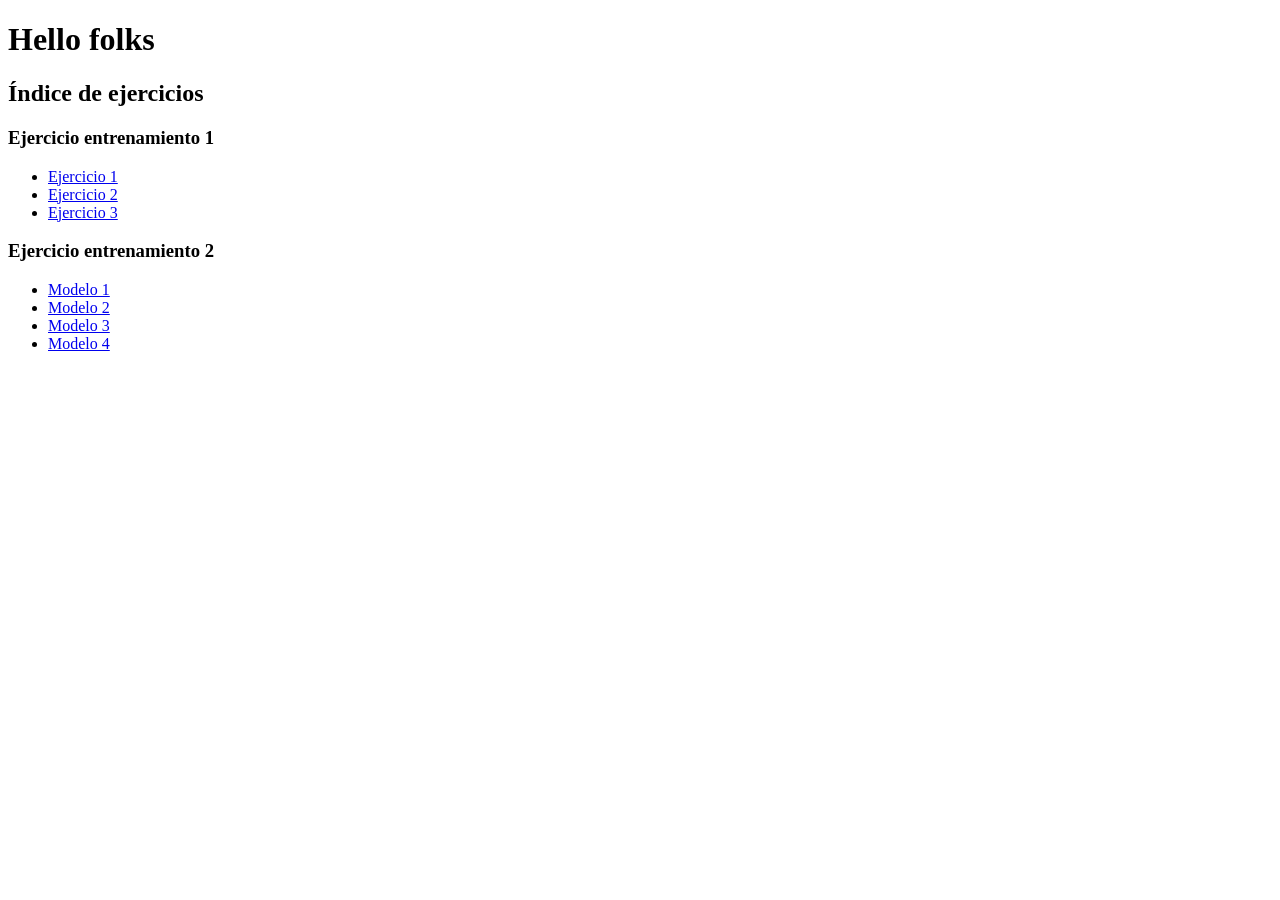
<file: index.html>
<!DOCTYPE html>
<html lang="en">

<head>
    <meta charset="UTF-8">

    <meta name="viewport"
          content="width=device-width, initial-scale=1.0">

    <title>Document</title>
</head>

<body>

    <header>
        <h1>Hello folks</h1>
    </header>

    <main>
        <h2>Índice de ejercicios</h2>

        <h3>Ejercicio entrenamiento 1</h3>

        <ul>
            <li>
                <a href="Ejercicio entrenamiento 1/Ejercicio 1/index.html">
                    Ejercicio 1
                </a>
            </li>

            <li>
                <a href="Ejercicio entrenamiento 1/Ejercicio 2/index.html">
                    Ejercicio 2
                </a>
            </li>

            <li>
                <a href="Ejercicio entrenamiento 1/Ejercicio 3/index.html">
                    Ejercicio 3
                </a>
            </li>
        </ul>

         <h3>Ejercicio entrenamiento 2</h3>

        <ul>
            <li>
                <a href="Ejercicio entrenamiento 2/Ejercicio 2/Modelo 1/index.html">
                    Modelo 1
                </a>
            </li>

            <li>
                <a href="Ejercicio entrenamiento 2/Ejercicio 2/Modelo 2/index.html">
                    Modelo 2
                </a>
            </li>

            <li>
                <a href="Ejercicio entrenamiento 2/Ejercicio 2/Modelo 3/index.html">
                    Modelo 3
                </a>
            </li>

            <li>
                <a href="Ejercicio entrenamiento 2/Ejercicio 2/Modelo 4/index.html">
                    Modelo 4
                </a>
            </li>
        </ul>

    </main>

</body>

</html>
</file>
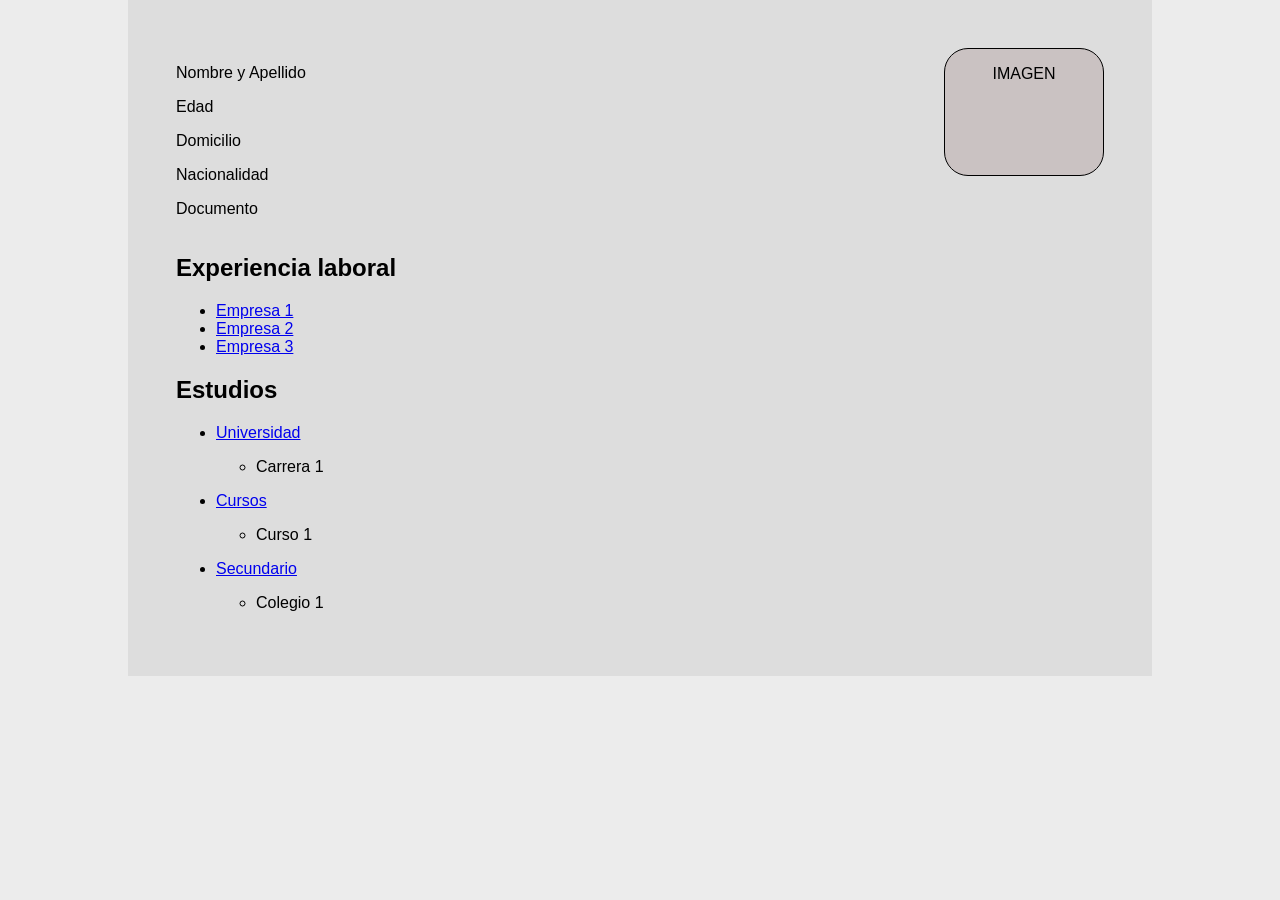
<file: Ejercicio entrenamiento 1/Ejercicio 1/index.html>
<!DOCTYPE html>
<html lang="es">
    <head>
        <meta charset="UTF-8"><!--Especifica la codificación de caracteres, asegurando que todos los símbolos y letras se muestren correctamente-->
        <meta name="viewport" content="width=device-width, initial-scale=1.0"><!--Define cómo debe escalarse la página en dispositivos móviles, siendo vital para la optimización móvil (diseño responsive). -->
        <title>Ejercicio 1</title>

        <link rel="stylesheet" href="estilos.css"><!--rel establece que tipo de archivo voy a vincular y href es la ruta a la ubicacion del archivo -->
    </head>
    <body>
        <main class="cv">
        <section class="encabezado"> <!--Representa una seccion tematica-->
            <div class="datos personales"><!--Sirve para agrupar en un contenedor/caja ya sea para organizar o dar estilo-->
                <p>Nombre y Apellido</p>
                <p>Edad</p>
                <p>Domicilio</p>
                <p>Nacionalidad</p>
                <p>Documento</p>
            </div>

            <div class="imagen">
                <p>IMAGEN</p>
            </div>
        </section>

        
            <section>
                <h2>Experiencia laboral</h2>
                <ul><!--Lista desordenada. Se muestra con viñetas-->
                    <li><a href="empresa1.html">Empresa 1</a></li><!--li es el elemento de la lista-->
                    <li><a href="empresa2.html">Empresa 2</a></li>
                    <li><a href="empresa3.html">Empresa 3</a></li>
                </ul>
                
            </section>

            <section>
                <h2>Estudios</h2>
                <ul>
                    <li><a href="universidad.html">Universidad</a></li>
                        <ul> <!--Debo crear una sublista-->
                            <li><p>Carrera 1</p></li>
                        </ul>
                    
                    <li><a href="cursos.html">Cursos</a></li>
                        <ul>
                            <li><p>Curso 1</p></li>
                        </ul>
                    </li>

                    <li><a href="secundario.html">Secundario</a></li>
                        <ul>
                            <li><p>Colegio 1</p></li>
                        </ul>
                </ul>
            </section>
        </main>
    </body>
</html>
</file>
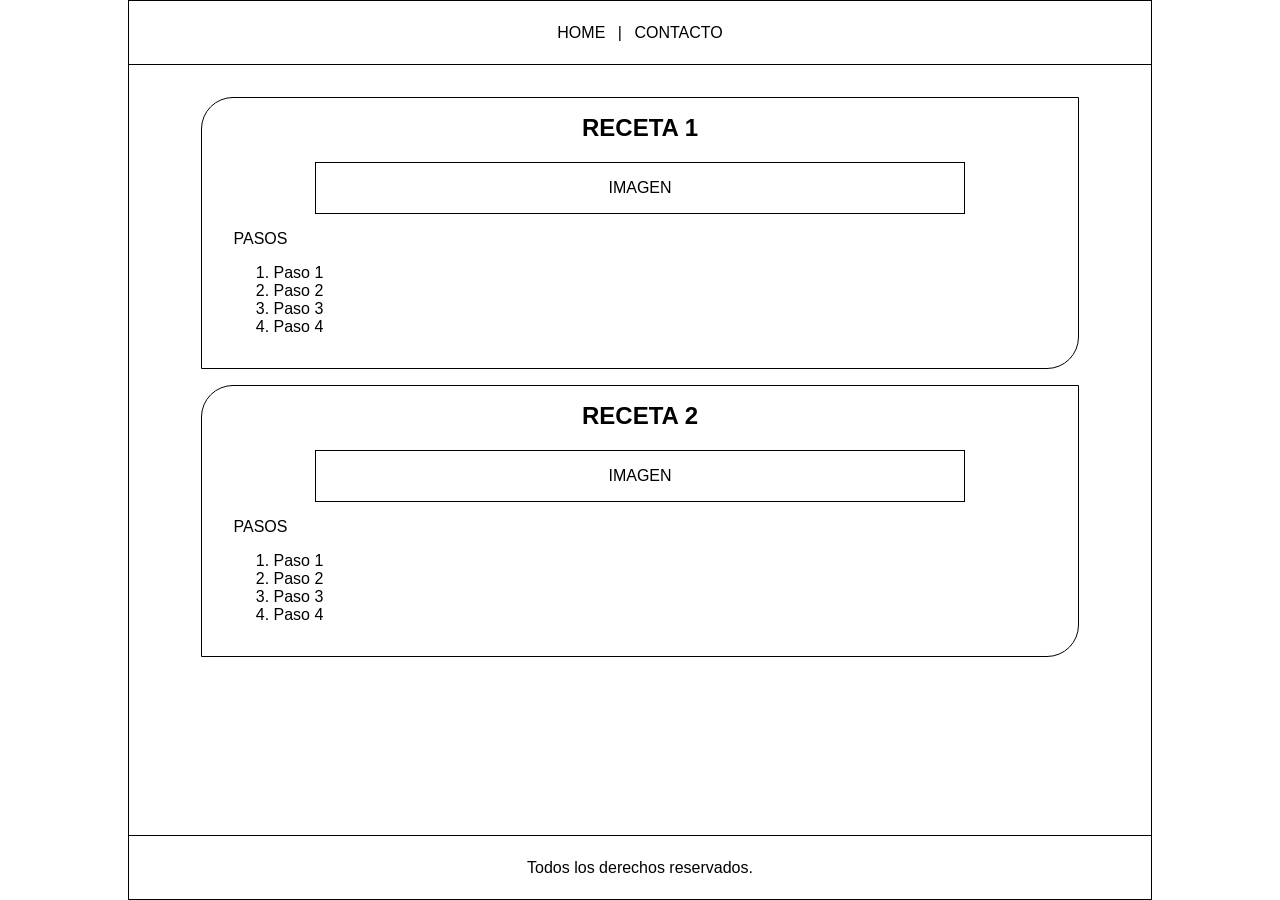
<file: Ejercicio entrenamiento 1/Ejercicio 2/index.html>
<!DOCTYPE html>
<html lang="es">
<head>
    <meta charset="UTF-8">
    <meta name="viewport" content="width=device-width, initial-scale=1.0">
    <title>Ejericio 2</title>
    <link rel="stylesheet" href="estilos.css">
</head>
<body>
    <header>
        <nav>
            <a href="index.html">HOME</a>
            <span>|</span><!--Utilizamos span porque es un contenedor que no tiene significado semántico-->
            <a href="contacto.html">CONTACTO</a>
        </nav>
    </header>

    <main>
        <section class="receta1">
            <h2>RECETA 1</h2>
            <div class="imagen">
                <p>IMAGEN</p>
            </div>
            <div class="pasos">
                <p>PASOS</p>
                <ol>
                    <li>Paso 1</li>
                    <li>Paso 2</li>
                    <li>Paso 3</li>
                    <li>Paso 4</li>
                </ol>
            </div>
        </section>

            <section class="receta2">
            <h2>RECETA 2</h2>
            <div class="imagen">
                <p>IMAGEN</p>
            </div>
            <div class="pasos">
                <p>PASOS</p>
                <ol>
                    <li>Paso 1</li>
                    <li>Paso 2</li>
                    <li>Paso 3</li>
                    <li>Paso 4</li>
                </ol>
            </div>
            </section>
    </main>

    <footer>
        <p>Todos los derechos reservados.</p>
    </footer>
</body>
</file>
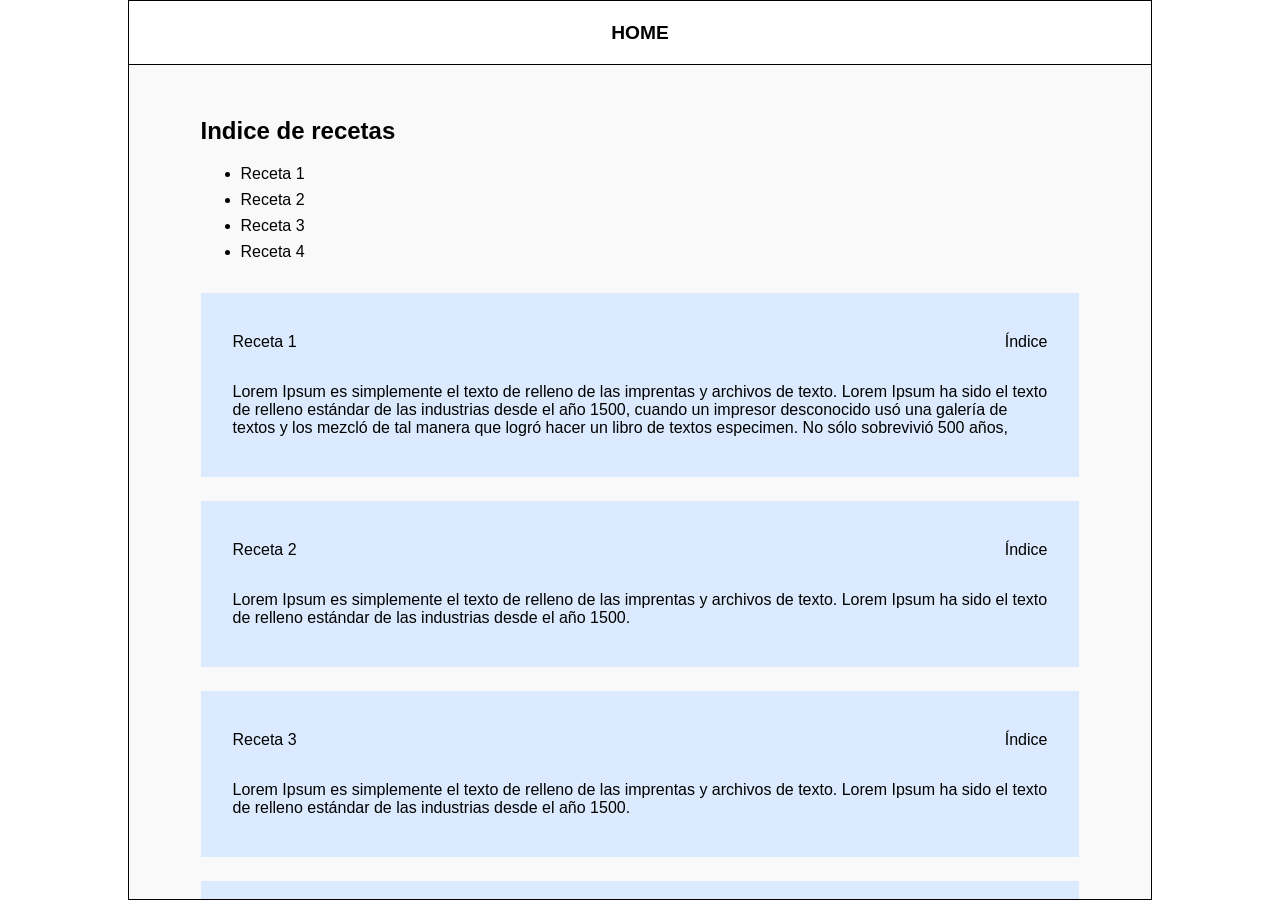
<file: Ejercicio entrenamiento 1/Ejercicio 3/index.html>
<!DOCTYPE html>
<html lang="es">

<head>
    <meta charset="UTF-8">
    <!--Especifica la codificación de caracteres, asegurando que todos los símbolos y letras se muestren correctamente-->
    <meta name="viewport" content="width=device-width, initial-scale=1.0">
    <!--Define cómo debe escalarse la página en dispositivos móviles, siendo vital para la optimización móvil (diseño responsive). -->
    <title>Ejercicio 3</title>

    <link rel="stylesheet" href="estilos.css">
    <!--rel establece que tipo de archivo voy a vincular y href es la ruta a la ubicacion del archivo -->
</head>

<body>
    <header>
        <nav>
            <a href="index.html">HOME</a>
        </nav>
    </header>

    <main>
        <section class="indice">
            <h2>Indice de recetas</h2>
            <ul>
                <li><a href="#receta1">Receta 1</a></li>
                <li><a href="#receta2">Receta 2</a></li>
                <li><a href="#receta3">Receta 3</a></li>
                <li><a href="#receta4">Receta 4</a></li>
            </ul>
        </section>

        <!-- Receta 1 -->
        <article id="receta1" class="receta">
            <div class="receta-header">
                <p>Receta 1</p>
                <a href="index.html" class="link-indice">Índice</a>
            </div>
            <p>
                Lorem Ipsum es simplemente el texto de relleno de las imprentas y archivos de texto.
                Lorem Ipsum ha sido el texto de relleno estándar de las industrias desde el año 1500,
                cuando un impresor desconocido usó una galería de textos y los mezcló de tal manera
                que logró hacer un libro de textos especimen. No sólo sobrevivió 500 años,
            </p>
        </article>
 
        <!-- Receta 2 -->
        <article id="receta2" class="receta">
            <div class="receta-header">
                <p>Receta 2</p>
                <a href="index.html" class="link-indice">Índice</a>
            </div>
            <p>
                Lorem Ipsum es simplemente el texto de relleno de las imprentas y archivos de texto.
                Lorem Ipsum ha sido el texto de relleno estándar de las industrias desde el año 1500.
            </p>
        </article>
 
        <!-- Receta 3 -->
        <article id="receta3" class="receta">
            <div class="receta-header">
                <p>Receta 3</p>
                <a href="index.html" class="link-indice">Índice</a>
            </div>
            <p>
                Lorem Ipsum es simplemente el texto de relleno de las imprentas y archivos de texto.
                Lorem Ipsum ha sido el texto de relleno estándar de las industrias desde el año 1500.
            </p>
        </article>
 
        <!-- Receta 4 -->
        <article id="receta4" class="receta">
            <div class="receta-header">
                <p>Receta 4</p>
                <a href="index.html" class="link-indice">Índice</a>
            </div>
            <p>
                Lorem Ipsum es simplemente el texto de relleno de las imprentas y archivos de texto.
                Lorem Ipsum ha sido el texto de relleno estándar de las industrias desde el año 1500.
            </p>
        </article>
    </main>

</body>

</html>
</file>
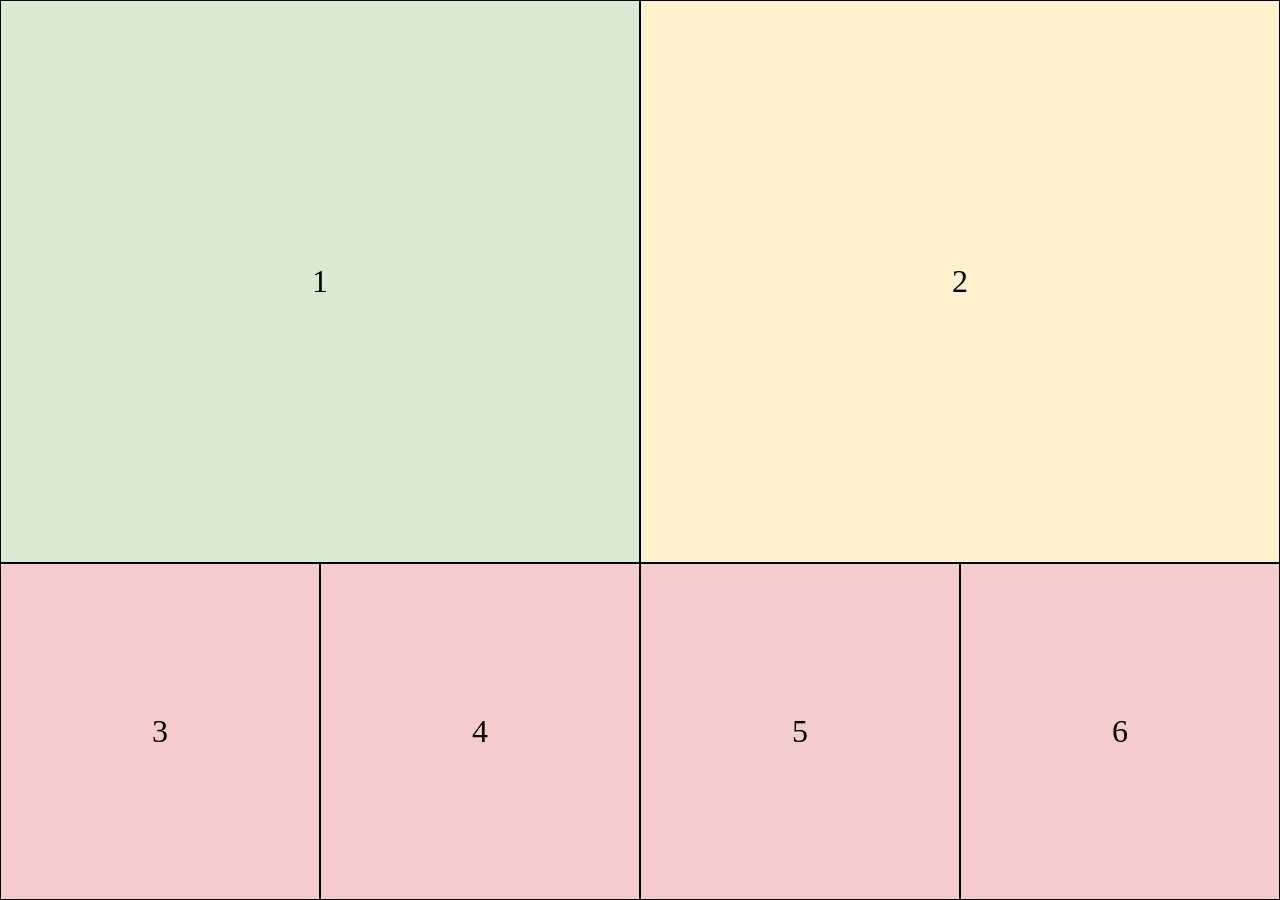
<file: Ejercicio entrenamiento 2/Ejercicio 2/Modelo 1/index.html>
<!DOCTYPE html>
<html lang="es">

<head>
    <meta charset="UTF-8">
    <meta name="viewport" content="width=device-width, initial-scale=1.0">
    <title>Modelo 1</title>
    <link rel="stylesheet" href="estilos.css">
</head>

<body>
    <main>
        <div class="grid">

            <div class="caja caja1">1</div> <!--de esta forma div tiene dos clases diferentes: caja contiene los estilos comunes, y caja1 contiene los estilos específicos-->
            <div class="caja caja2">2</div>
            <div class="caja caja3">3</div>
            <div class="caja caja4">4</div>
            <div class="caja caja5">5</div>
            <div class="caja caja6">6</div>
        </div>

    </main>

</body>

</html>
</file>
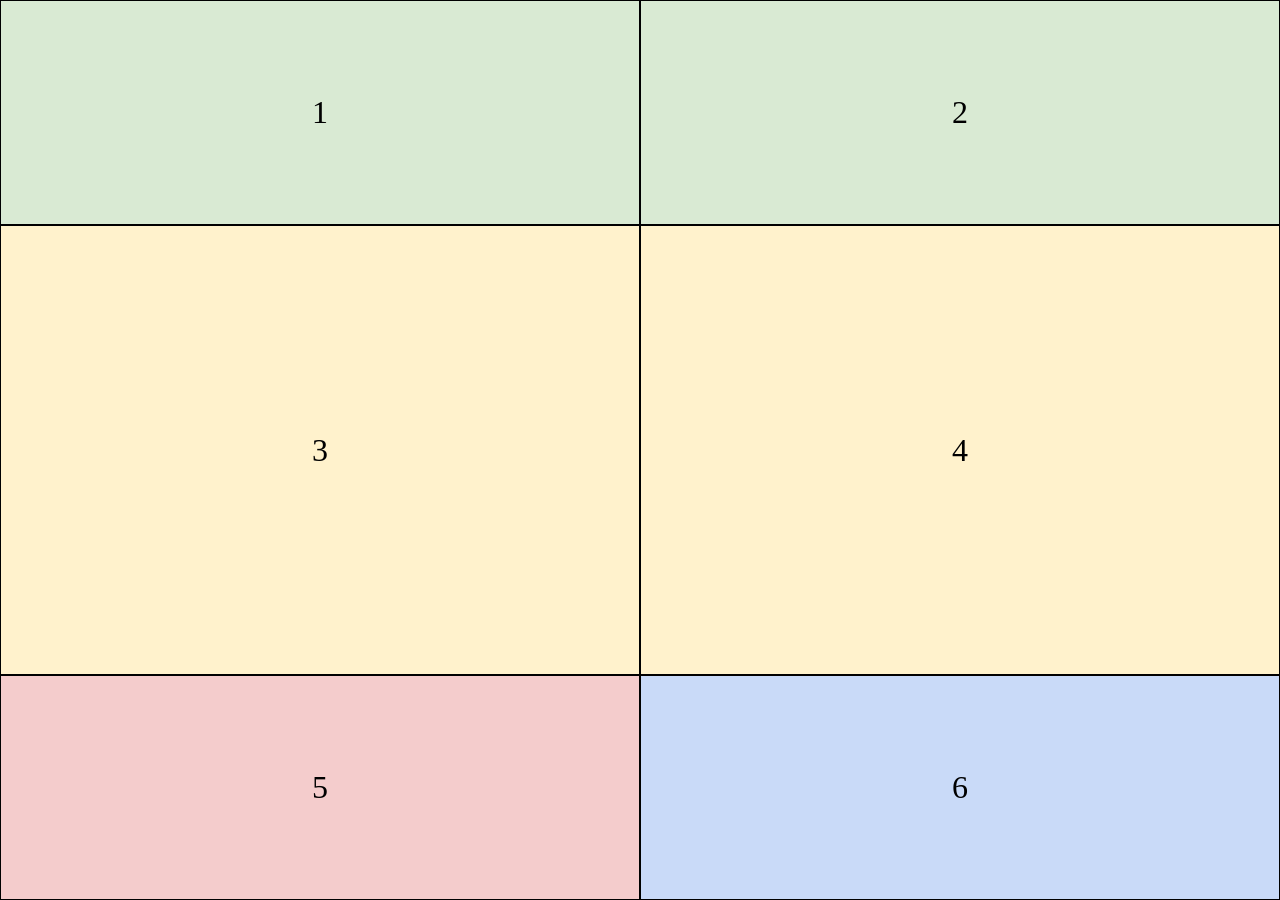
<file: Ejercicio entrenamiento 2/Ejercicio 2/Modelo 2/index.html>
<!DOCTYPE html>
<html lang="es">

<head>
    <meta charset="UTF-8">
    <meta name="viewport" content="width=device-width, initial-scale=1.0">
    <title>Modelo 2</title>
    <link rel="stylesheet" href="estilos.css">
</head>

<body>
    <main>
        <div class="grid">

            <div class="caja caja1">1</div>
            <div class="caja caja2">2</div>
            <div class="caja caja3">3</div>
            <div class="caja caja4">4</div>
            <div class="caja caja5">5</div>
            <div class="caja caja6">6</div>
        </div>
    </main>

</body>

</html>
</file>
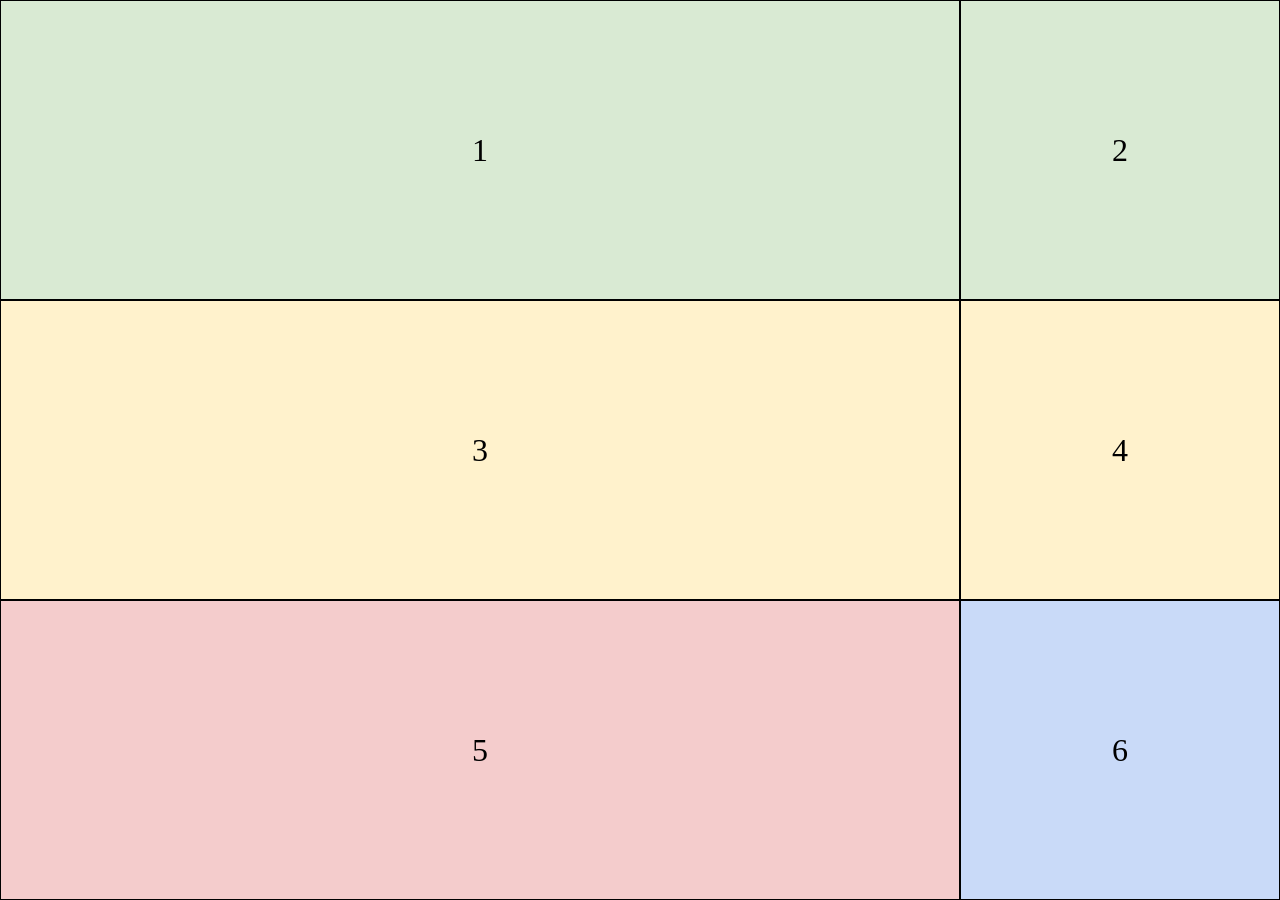
<file: Ejercicio entrenamiento 2/Ejercicio 2/Modelo 3/index.html>
<!DOCTYPE html>
<html lang="es">

<head>
    <meta charset="UTF-8">
    <meta name="viewport" content="width=device-width, initial-scale=1.0">
    <title>Modelo 3</title>
    <link rel="stylesheet" href="estilos.css">
</head>

<body>
    <main>
        <div class="grid">

            <div class="caja caja1">1</div>
            <div class="caja caja2">2</div>
            <div class="caja caja3">3</div>
            <div class="caja caja4">4</div>
            <div class="caja caja5">5</div>
            <div class="caja caja6">6</div>
        </div>

    </main>

</body>

</html>
</file>
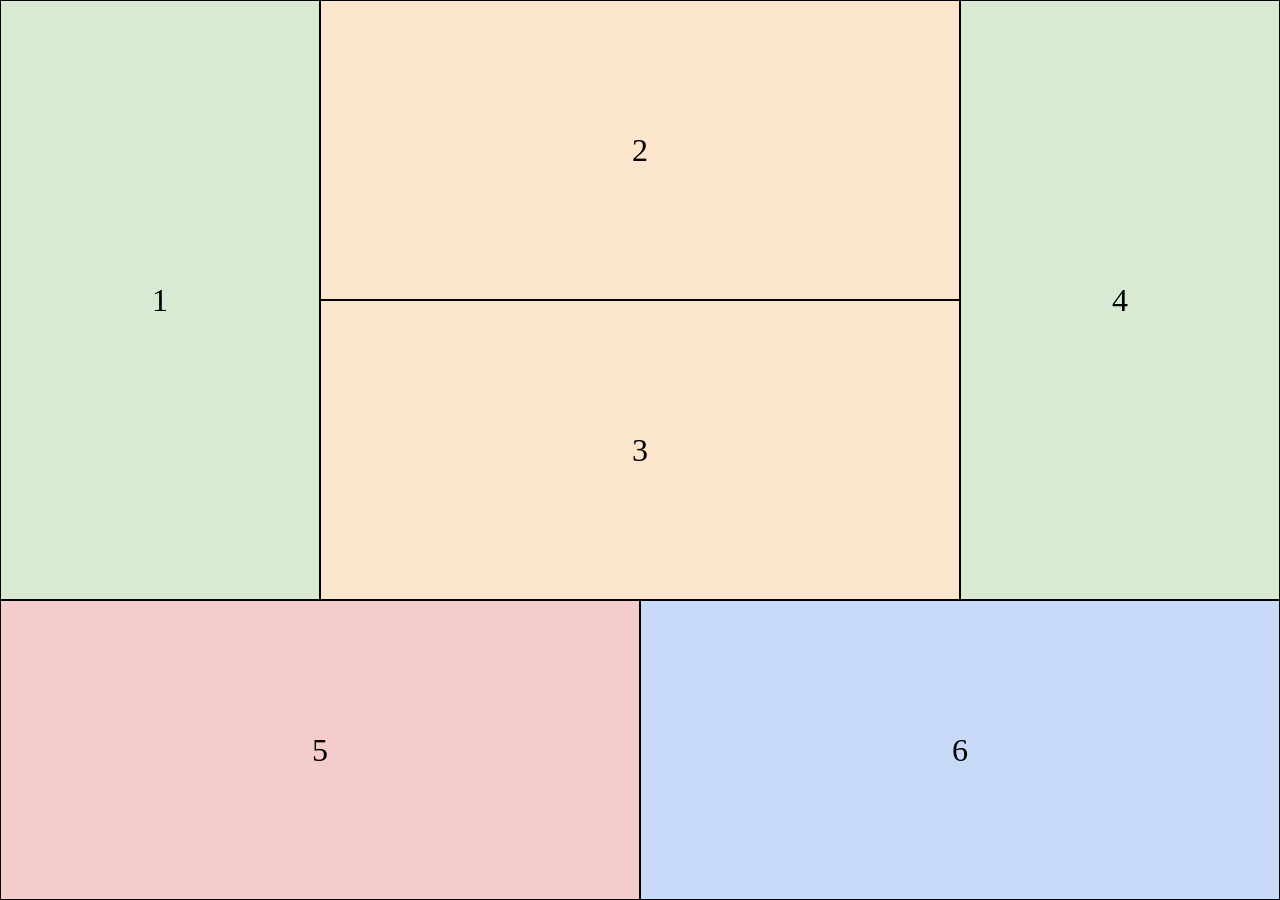
<file: Ejercicio entrenamiento 2/Ejercicio 2/Modelo 4/index.html>
<!DOCTYPE html>
<html lang="es">

<head>
    <meta charset="UTF-8">
    <meta name="viewport" content="width=device-width, initial-scale=1.0">
    <title>Modelo 4</title>
    <link rel="stylesheet" href="estilos.css">
</head>

<body>
    <main>
        <div class="grid">

            <div class="caja caja1">1</div>
            <div class="caja caja2">2</div>
            <div class="caja caja3">3</div>
            <div class="caja caja4">4</div>
            <div class="caja caja5">5</div>
            <div class="caja caja6">6</div>

        </div>
    </main>

</body>

</html>
</file>
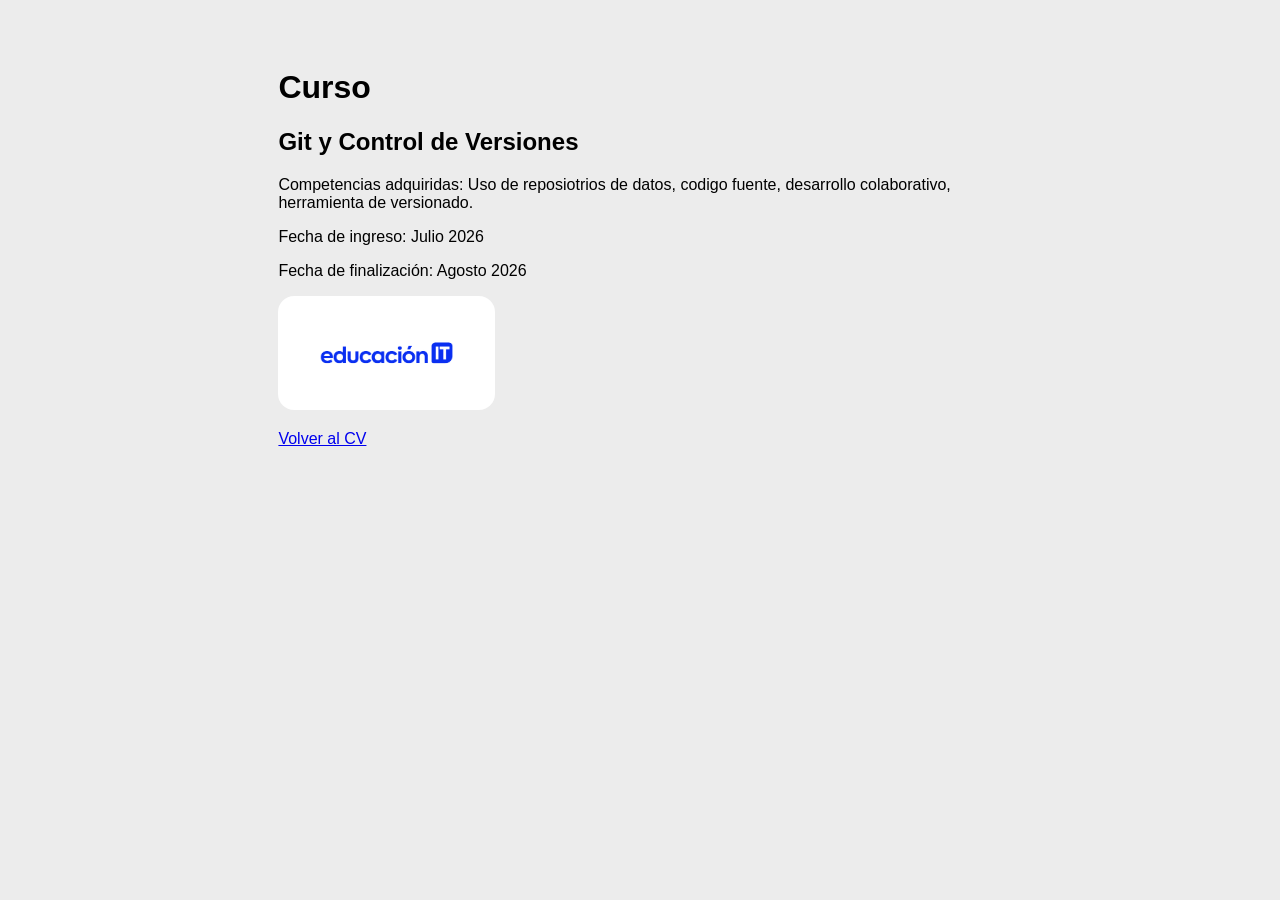
<file: Ejercicio entrenamiento 1/Ejercicio 1/cursos.html>
<!DOCTYPE html>
<html lang="es">

<head>
    <meta charset="UTF-8">
    <meta name="viewport" content="width=device-width, initial-scale=1.0">
    <title>Curso</title>
    <link rel="stylesheet" href="estilos.css">
</head>

<body>

    <main class="detalle">

        <h1>Curso</h1>

        <h2>Git y Control de Versiones</h2>

        <p>
            Competencias adquiridas: Uso de reposiotrios de datos, codigo fuente, desarrollo colaborativo,
            herramienta de versionado.
        </p>

        <p>
            Fecha de ingreso: Julio 2026
        </p>

        <p>
            Fecha de finalización: Agosto 2026
        </p>

        <img src="curso.jpg" alt="Imagen de la institución">

        <p>
            <a href="index.html">Volver al CV</a>
        </p>

    </main>

</body>

</html>
</file>
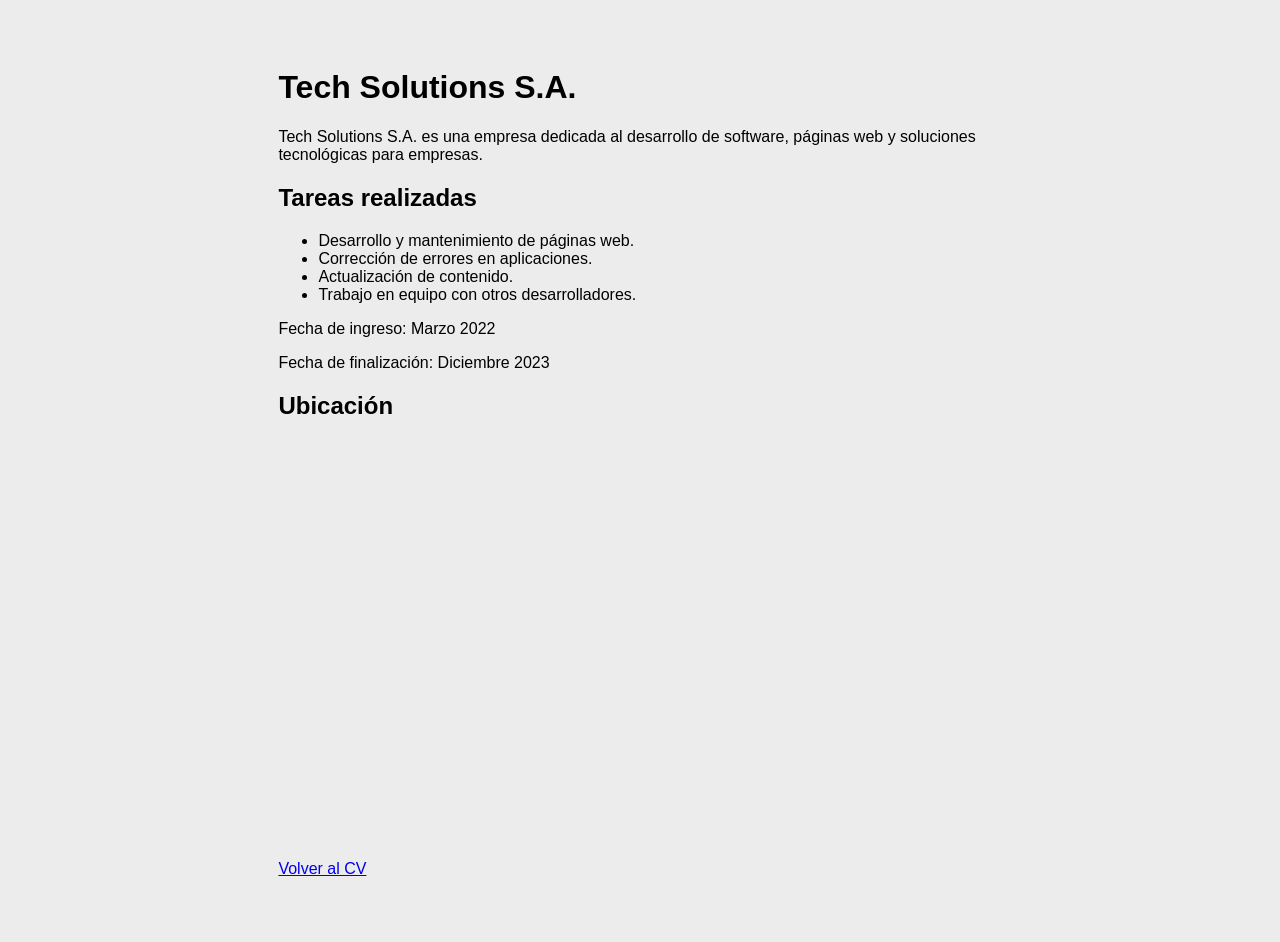
<file: Ejercicio entrenamiento 1/Ejercicio 1/empresa1.html>
<!-- empresa1.html -->
<!DOCTYPE html>
<html lang="es">

<head>
    <meta charset="UTF-8">
    <meta name="viewport" content="width=device-width, initial-scale=1.0">
    <title>Empresa 1</title>
    <link rel="stylesheet" href="estilos.css">
</head>

<body>

    <main class="detalle">

        <h1>Tech Solutions S.A.</h1>

        <p>
            Tech Solutions S.A. es una empresa dedicada al desarrollo
            de software, páginas web y soluciones tecnológicas para empresas.
        </p>

        <h2>Tareas realizadas</h2>

        <ul>
            <li>Desarrollo y mantenimiento de páginas web.</li>
            <li>Corrección de errores en aplicaciones.</li>
            <li>Actualización de contenido.</li>
            <li>Trabajo en equipo con otros desarrolladores.</li>
        </ul>

        <p>Fecha de ingreso: Marzo 2022</p>
        <p>Fecha de finalización: Diciembre 2023</p>

        <h2>Ubicación</h2>

        <!--iframe se utiliza  para incrustar otro documento HTML dentro del documento actual. Esto permite mostrar contenido de una fuente externa (como un mapa, un video o una página web completa) en una ventana o marco independiente dentro de tu página-->
        <iframe 
            src="https://www.google.com/maps?q=Buenos+Aires&output=embed"
            width="100%"
            height="400"
            title="Ubicacion">
        </iframe>

        <p>
            <a href="index.html">Volver al CV</a>
        </p>

    </main>

</body>

</html>
</file>
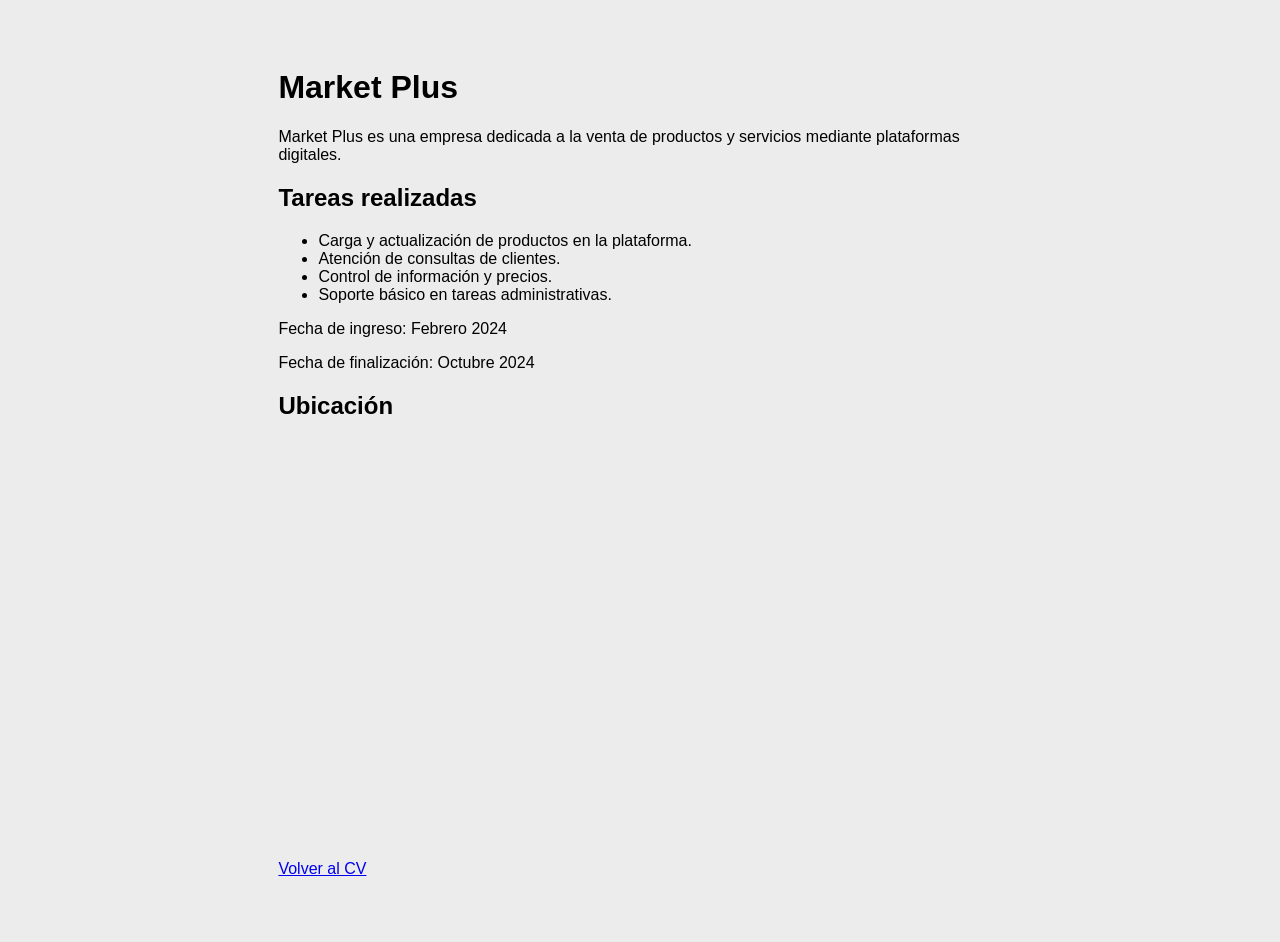
<file: Ejercicio entrenamiento 1/Ejercicio 1/empresa2.html>
<!-- empresa2.html -->
<!DOCTYPE html>
<html lang="es">

<head>
    <meta charset="UTF-8">
    <meta name="viewport" content="width=device-width, initial-scale=1.0">
    <title>Empresa 2</title>
    <link rel="stylesheet" href="estilos.css">
</head>

<body>

    <main class="detalle">

        <h1>Market Plus</h1>

        <p>
            Market Plus es una empresa dedicada a la venta de productos
            y servicios mediante plataformas digitales.
        </p>

        <h2>Tareas realizadas</h2>

        <ul>
            <li>Carga y actualización de productos en la plataforma.</li>
            <li>Atención de consultas de clientes.</li>
            <li>Control de información y precios.</li>
            <li>Soporte básico en tareas administrativas.</li>
        </ul>

        <p>Fecha de ingreso: Febrero 2024</p>
        <p>Fecha de finalización: Octubre 2024</p>

        <h2>Ubicación</h2>

        <iframe
            src="https://www.google.com/maps?q=Caballito+Buenos+Aires&output=embed"
            width="100%"
            height="400"
            title="Ubicacion">
        </iframe>

        <p>
            <a href="index.html">Volver al CV</a>
        </p>

    </main>

</body>

</html>
</file>
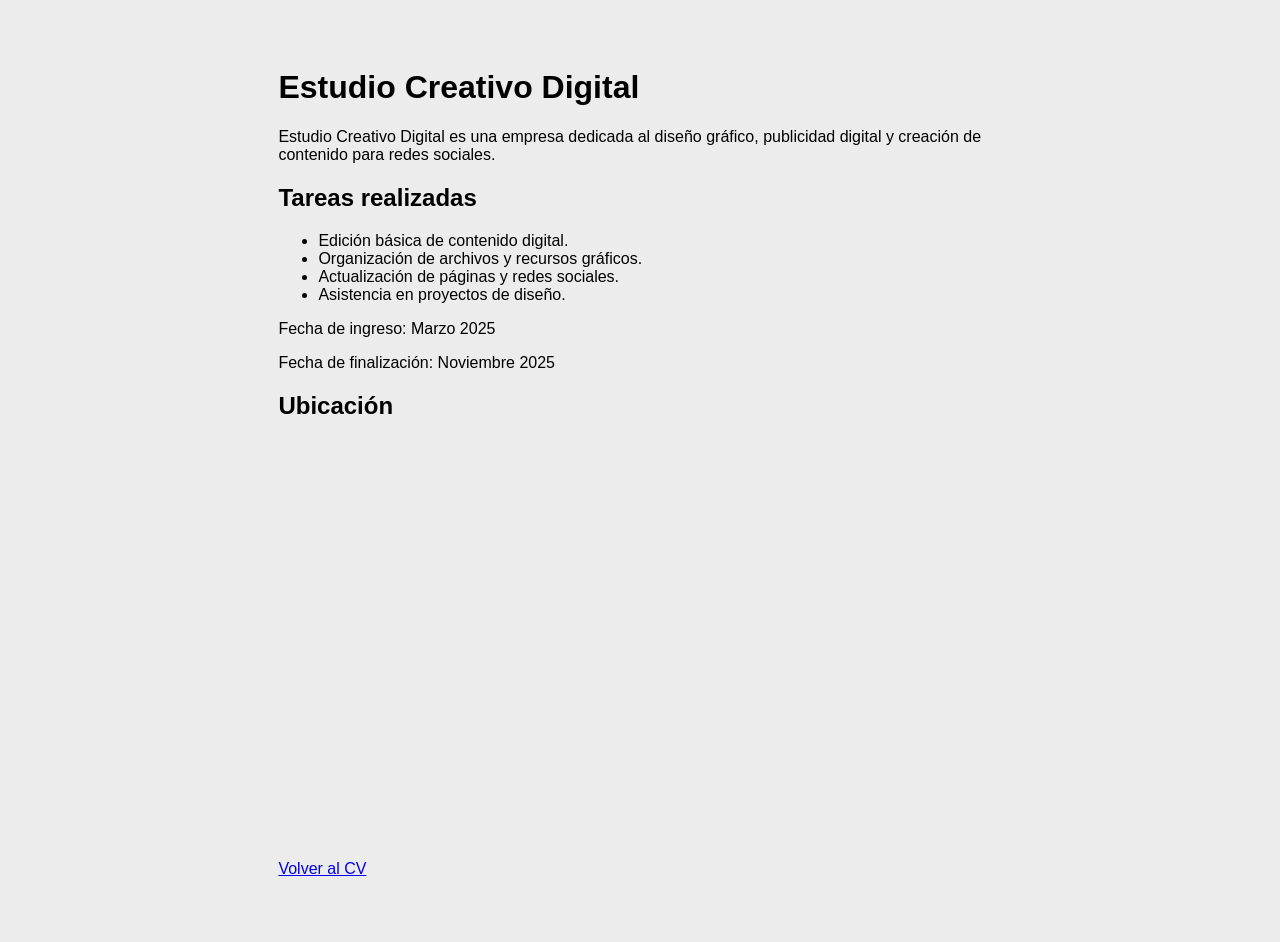
<file: Ejercicio entrenamiento 1/Ejercicio 1/empresa3.html>
<!-- empresa3.html -->
<!DOCTYPE html>
<html lang="es">

<head>
    <meta charset="UTF-8">
    <meta name="viewport" content="width=device-width, initial-scale=1.0">
    <title>Empresa 3</title>
    <link rel="stylesheet" href="estilos.css">
</head>

<body>

    <main class="detalle">

        <h1>Estudio Creativo Digital</h1>

        <p>
            Estudio Creativo Digital es una empresa dedicada al diseño gráfico,
            publicidad digital y creación de contenido para redes sociales.
        </p>

        <h2>Tareas realizadas</h2>

        <ul>
            <li>Edición básica de contenido digital.</li>
            <li>Organización de archivos y recursos gráficos.</li>
            <li>Actualización de páginas y redes sociales.</li>
            <li>Asistencia en proyectos de diseño.</li>
        </ul>

        <p>Fecha de ingreso: Marzo 2025</p>
        <p>Fecha de finalización: Noviembre 2025</p>

        <h2>Ubicación</h2>

        <iframe
            src="https://www.google.com/maps?q=Palermo+Buenos+Aires&output=embed"
            width="100%"
            height="400"
            title="Ubicación">
        </iframe>

        <p>
            <a href="index.html">Volver al CV</a>
        </p>

    </main>

</body>

</html>
</file>
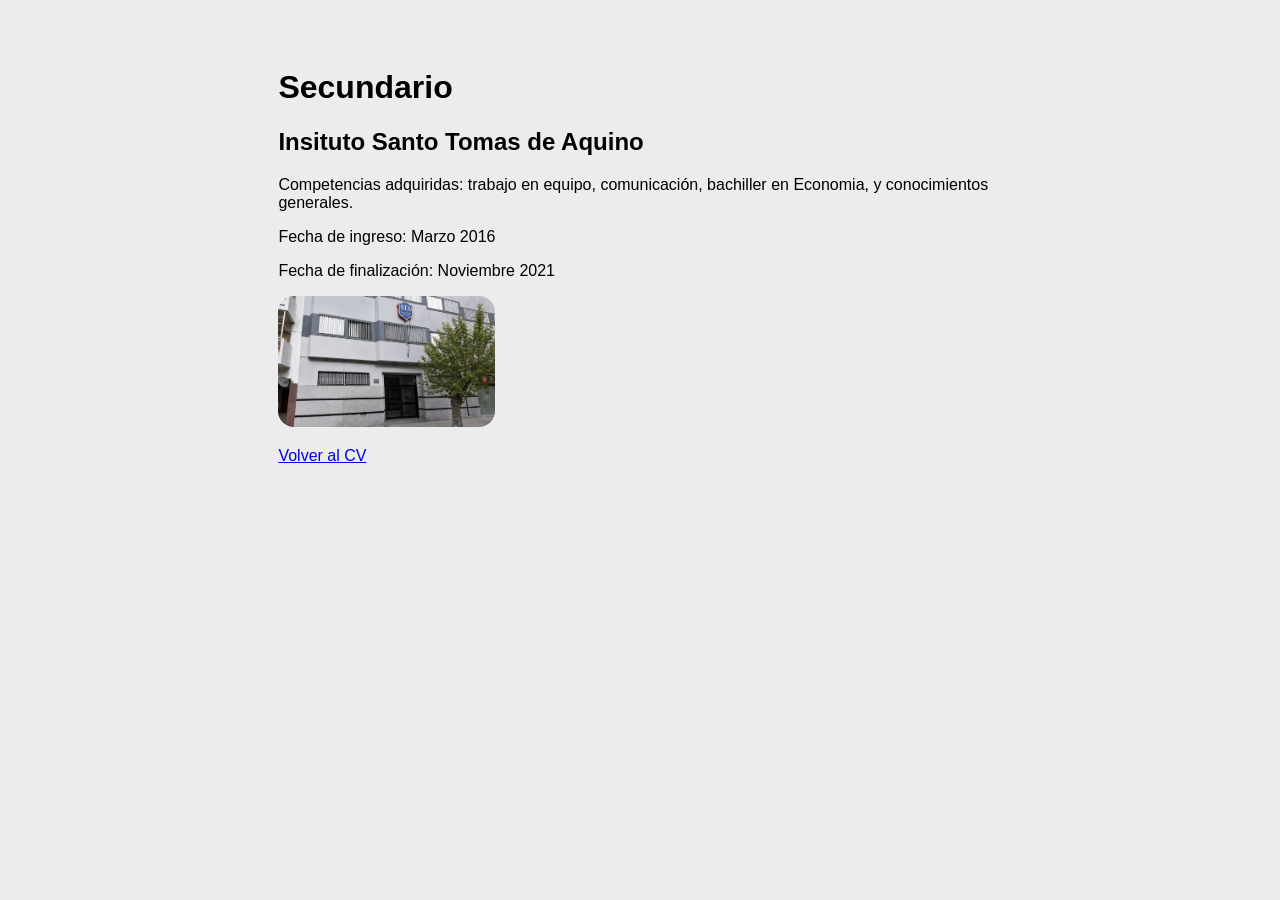
<file: Ejercicio entrenamiento 1/Ejercicio 1/secundario.html>
<!DOCTYPE html>
<html lang="es">

<head>
    <meta charset="UTF-8">
    <meta name="viewport" content="width=device-width, initial-scale=1.0">
    <title>Secundario</title>
    <link rel="stylesheet" href="estilos.css">
</head>

<body>

    <main class="detalle">

        <h1>Secundario</h1>

        <h2>Insituto Santo Tomas de Aquino</h2>

        <p>
            Competencias adquiridas: trabajo en equipo,
            comunicación, bachiller en Economia, y conocimientos generales.
        </p>

        <p>
            Fecha de ingreso: Marzo 2016
        </p>

        <p>
            Fecha de finalización: Noviembre 2021
        </p>

        <img src="secundario.png" alt="Imagen del colegio">

        <p>
            <a href="index.html">Volver al CV</a>
        </p>

    </main>

</body>

</html>
</file>
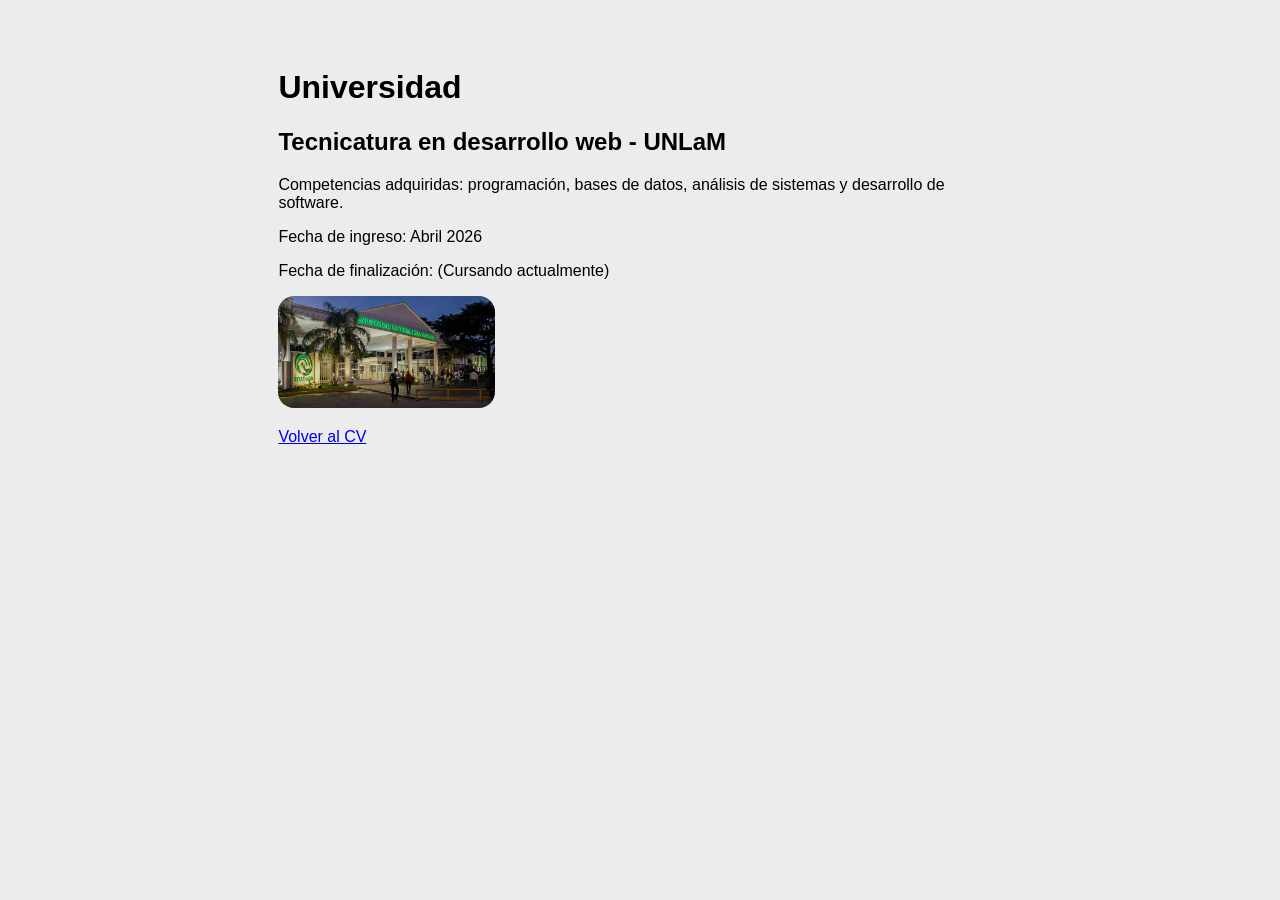
<file: Ejercicio entrenamiento 1/Ejercicio 1/universidad.html>
<!DOCTYPE html>
<html lang="es">

<head>
    <meta charset="UTF-8">
    <meta name="viewport" content="width=device-width, initial-scale=1.0">
    <title>Universidad</title>

    <link rel="stylesheet" href="estilos.css">
</head>

<body>
    <main class="detalle">
        <h1>Universidad</h1>

        <h2>Tecnicatura en desarrollo web - UNLaM</h2>

        <p>
            Competencias adquiridas: programación, bases de datos,
            análisis de sistemas y desarrollo de software.
        </p>

        <p>Fecha de ingreso: Abril 2026</p>

        <p>Fecha de finalización: (Cursando actualmente)</p>

        <img src="universidad.jpg" alt="Imagen de la institución">

        <p>
            <a href="index.html">Volver al CV</a>
        </p>

    </main>

</body>

</html>
</file>
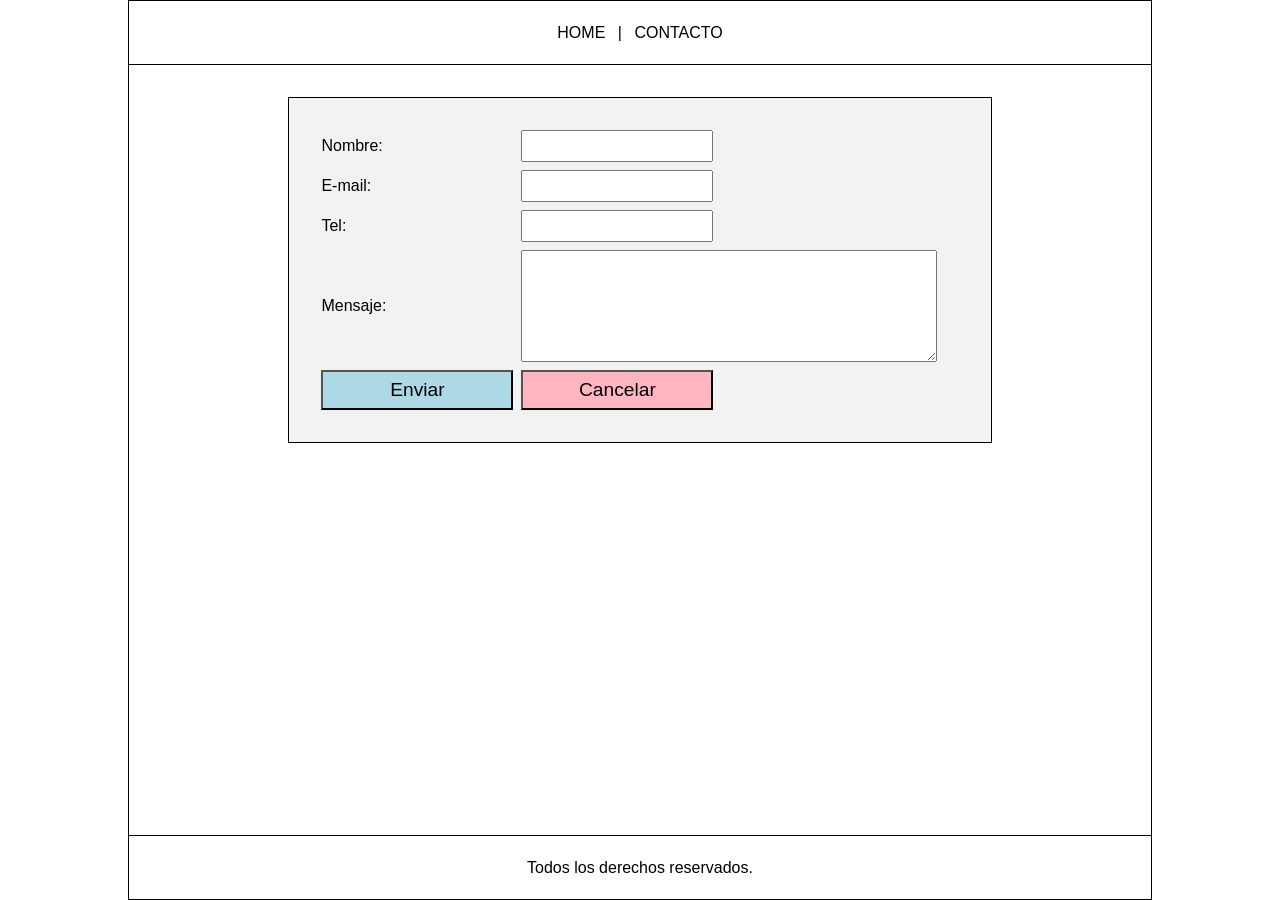
<file: Ejercicio entrenamiento 1/Ejercicio 2/contacto.html>
<!DOCTYPE html>
<html lang="es">
<head>
    <meta charset="UTF-8">
    <meta name="viewport" content="width=device-width, initial-scale=1.0">
    <title>Contacto</title>
    <link rel="stylesheet" href="contactoEstilos.css">
</head>
<body>
    <header>
         <nav>
            <a href="index.html">HOME</a>
            <span>|</span><!--Utilizamos span porque es un contenedor que no tiene significado semántico-->
            <a href="contacto.html">CONTACTO</a>
        </nav>
    </header>

    <main>
        <section class="formulario">
            <form action="#" method="post">
                <label for="nombre">Nombre:</label>
                <input type="text" id="nombre" name="nombre" required>

                <label for="email">E-mail:</label>
                <input type="email" id="email" name="email" required>

                <label for="telefono">Tel:</label>
                <input type="tel" id="telefono" name="telefono" required>

                <label for="mensaje">Mensaje:</label>
                <textarea id="mensaje" name="mensaje" rows="5" required></textarea><!--El textarea permite ingresar múltiples líneas de texto-->

                
                <button type="submit">Enviar</button>
                <button type="reset">Cancelar</button>
                
            </form>
        </section>
    </main>

    <footer>
        <p>Todos los derechos reservados.</p>
    </footer>
</body>
</html>
</file>
<file: Ejercicio entrenamiento 1/Ejercicio 1/estilos.css>
* {/*Selector universal, selecciona todos los elementos del documento*/
    box-sizing: border-box;
}


body {
    width: 80%;
    height: 100%;
    font-family: Arial, sans-serif;
    margin: 0 auto;
    background-color: rgba(128, 128, 128, 0.144);
    overflow-x: hidden;/*Controla que el contenido no sobresalga del ancho de la pantalla, de forma que lo que sobresalga se oculte y no se pueda ver. Esto evita que haya scroll horizontal*/
}

.encabezado { /*El punto indica que es un selector de clase*/
    display: flex;/*Permite que los elementos hijos del bloque, diferenciados por un <div> en el index.html, se dispongan uno al lado del otro*/
    justify-content: space-between;
    align-items: flex-start;/*Alinea los elementos al comienzo del contenedor en el eje principal. Existe tambien align-items: center; y align-items: flex-end;*/
}

.imagen {
    width: 10rem;
    height: 8rem;
    object-fit: cover;/*Permite que la imagen cubra todo el espacio definido manteniendo las proporciones originales para evitar que se deforme*/
    border-radius: 1.5rem;/*border-radius permite redondear las esquinas de un elemento, en este caso la imagen, de forma que se vea más estético y agradable a la vista*/
    border: 0.1rem solid black;
    background-color: rgb(202, 194, 194);
}

.imagen p {
    display: flex;
    justify-content: center;
    align-items: center;
}

.cv {
    margin: 0 auto;/*margin es el espacio fuera del elemento, separandolo de otros elementos. El valor auto centra el elemento en la pantalla*/
    padding: 3rem;/*padding es el espacio dentro del elemento, separando el contenido de los bordes del elemento*/
    background-color: rgba(128, 128, 128, 0.14);
}

/*Para cada subpagina correspondiente a Experiencia laboral y Estudios*/
.detalle {
    width: 80%;
    height: 100%;
    margin: 0 auto;
    padding: 3rem;
}

.detalle img {
    width: 30%;
    border-radius: 1rem;
}

.detalle iframe {
    width: 100%;
    min-height: 100%;
    border: 0;
}
</file>
<file: Ejercicio entrenamiento 1/Ejercicio 2/estilos.css>
* {
    box-sizing: border-box;/*Lo que hace box-sizing: border-box es que el ancho y alto de un elemento se calculen incluyendo el padding y el borde, de forma que no se sumen al ancho y alto del elemento, evitando que se desborde del contenedor*/
}

body {
    margin: 0;
    font-family: Arial, sans-serif;
    overflow-x: hidden;/*Controla que el contenido no sobresalga del ancho de la pantalla, de forma que lo que sobresalga se oculte y no se pueda ver. Esto evita que haya scroll horizontal*/
}

body {
    width: 80%;
    height: 100vh;/*height: 100vh; permite que el elemento tenga una altura igual a la altura de la ventana del navegador, de forma que el contenido se ajuste al tamaño de la pantalla y no se desborde*/
    margin: 0 auto;
    border: 0.1rem solid black;/*border es la propieddad que permite agregar un borde alrededor del elemento, el valor 0.1rem indica el grosor del borde, solid indica que el borde es solido y black indica el color del borde*/

    position: relative;/*Permite que los elementos con position: absolute dentro de este elemento puedan tomarlo como referencia*/

    overflow: hidden;
}

header {
    height: 4rem;
    border-bottom: 0.1rem solid black;/*border-bottom es la propiedad que permite agregar un borde en la parte inferior del elemento, el valor 0.1rem indica el grosor del borde, solid indica que el borde es solido y black indica el color del borde*/

    display: flex;
    justify-content: center;
    align-items: center;

    background-color: white;

    width: 100%;
}

nav a {
    color: black;
    text-decoration: none;
}

nav span {
    margin: 0 0.5rem;
}

main {
    position: absolute;/*position: absolute; permite que el elemento se posicione de forma absoluta respecto a su contenedor, en este caso el body, y no respecto a la ventana del navegador. Esto permite que el elemento se mantenga en su lugar aunque se haga scroll en la página*/

    top: 4rem;
    bottom: 4rem;

    width: 100%;

    overflow-y: auto;/*overflow-y: auto; permite que el contenido del elemento se desplace verticalmente si es necesario, de forma que se pueda ver todo el contenido aunque no quepa en la pantalla. Esto permite que el contenido se mantenga dentro del contenedor y no se desborde*/

    padding: 2rem 7%;
}

.receta1{
    border: 0.1rem solid black;

    border-top-left-radius: 2rem;
    border-bottom-right-radius: 2rem;

    margin-bottom: 1rem;/*margin-bottom: 1rem; permite agregar un margen de 1rem en la parte inferior del elemento, de forma que se separe del siguiente elemento. Esto permite que los elementos no se vean pegados entre sí y se vea más ordenado*/

    padding: 1rem 2rem;
}

.receta2{
    border: 0.1rem solid black;

    border-top-left-radius: 2rem;
    border-bottom-right-radius: 2rem;

    margin-bottom: 1rem;

    padding: 1rem 2rem;
}

.receta1 h2, .receta2 h2 {
    text-align: center;
    
    margin-top: 0;/*Agrega espacio por fuera y arriba del elemento*/
    
}



.imagen {
    width: 80%;
    height: 100%;
    
    border: 0.1rem solid black;

    margin: 0 auto;/*margin: 0 auto; permite centrar el elemento horizontalmente dentro de su contenedor, en este caso la imagen dentro del div que la contiene*. 0 significa no dejar margen* y auto significa que el margen se ajusta automáticamente para centrar el elemento*/
    display: flex;
    justify-content: center;
    align-items: center;/*align-items: center; permite centrar el contenido del elemento verticalmente dentro de su contenedor, en este caso la imagen dentro del div que la contiene*/
}


footer {
    height: 4rem;

    border-top: 0.1rem solid black;/*border-top es la propiedad que permite agregar un borde en la parte superior del elemento, el valor 0.1rem indica el grosor del borde, solid indica que el borde es solido y black indica el color del borde*/

    display: flex;
    justify-content: center;
    align-items: center;

    background-color: white;

    position: absolute;
    bottom: 0;
    left: 0;

    width: 100%;
}
</file>
<file: Ejercicio entrenamiento 1/Ejercicio 3/estilos.css>
/* Reinicio básico */
* {
    box-sizing: border-box; /* El padding y borde no suman al ancho total */
}

body {
    margin: 0;
    font-family: Arial, sans-serif;
    overflow-x: hidden; /* Evita el scroll horizontal */

    /* --- REQUISITOS DE LA CONSIGNA --- */
    width: 80%;             /* 80% de la pantalla en ancho */
    height: 100vh;          /* 100% de la pantalla en alto */
    margin: 0 auto;         /* Centrado horizontalmente */
    border: 0.1rem solid black; /* Borde para que se vea el contenedor */
    position: relative;     /* Para que el header fijo se posicione respecto a este contenedor */
    overflow: hidden;       /* Evita que el contenido se salga del borde del body */
}

/* --- CABECERA FIJA --- */
header {
    position: absolute; /* Se posiciona respecto al body (que es relative) */
    top: 0;
    left: 0;
    width: 100%;
    height: 4rem;
    border-bottom: 0.1rem solid black;
    display: flex;
    justify-content: center;
    align-items: center;
    background-color: white;
}

header nav a {
    color: black;
    text-decoration: none;
    font-size: 1.2rem;
    font-weight: bold;
}

/* --- CONTENIDO PRINCIPAL CON SCROLL --- */
main {
    position: absolute; /* Se posiciona respecto al body */
    top: 4rem;          /* Empieza justo debajo del header */
    bottom: 0;          /* Llega hasta el final del body */
    width: 100%;
    overflow-y: auto;   /* Permite el scroll vertical SOLO dentro de este contenedor */
    padding: 2rem 7%; /* Espaciado interno para que el contenido no toque los bordes */
    background-color: #f9f9f9; /* Un fondo claro para diferenciar */
}

/* --- ÍNDICE DE RECETAS --- */
.indice {
    margin-bottom: 2rem;
}


.indice ul li {
    margin-bottom: 0.5rem;
}

.indice ul li a {
    text-decoration: none;
    color: black;
    font-size: 1rem;
}

.indice ul li a:hover {
    text-decoration: underline;
}

/* --- TARJETAS DE RECETAS --- */
.receta {
    border: 0.1rem solid black;
    border: 2rem; /* Bordes redondeados como en la imagen */
    margin-bottom: 1.5rem;
    padding: 1.5rem 2rem;
    background-color: #dbeafe; /* Color celeste claro para las recetas */
}

.receta-header {
    display: flex;
    justify-content: space-between; /* Título a la izquierda, link a la derecha */
    align-items: center;
    margin-bottom: 1rem;
}


.link-indice {
    text-decoration: none;
    color: black;
}
</file>
<file: Ejercicio entrenamiento 2/Ejercicio 2/Modelo 1/estilos.css>
* {
    box-sizing: border-box;
    margin: 0;
    padding: 0;
}

html,
body {
    width: 100%;
    height: 100%;
}

body {
    overflow: hidden;
}

.grid {
    width: 100%;/*100% del ancho disponible*/
    height: 100vh;/*vh representa el 100% de la altura visible*/

    display: grid;

    grid-template-columns: repeat(4, 1fr);/*repeat se utiliza para repetir un valor un número específico de veces. Esto seria equivalente a escribir 1fr 1fr 1fr 1fr*/
    grid-template-rows: 5fr 3fr;
}

.caja {
    display: flex;
    justify-content: center;
    align-items: center;

    border: thin solid black;

    font-size: 2rem;
}

.caja1 {
    grid-column: 1/3;
    background-color: #d9ead3;
}

.caja2 {
    grid-column: 3/5;
    background-color: #fff2cc;
}

.caja3,
.caja4,
.caja5,
.caja6 {
    background-color: #f4cccc;
}

@media (max-width: 600px) {

    .contenedor {
        grid-template-columns: repeat(2, 1fr);

        grid-template-rows:repeat(4, 1fr);
    }

    .caja1 {
        grid-column: 1 / 3;
        grid-row: 1;
    }

    .caja2 {
        grid-column: 1 / 3;
        grid-row: 2;
    }

    .caja3 {
        grid-column: 1;
        grid-row: 3;
    }

    .caja4 {
        grid-column: 2;
        grid-row: 3;
    }

    .caja5 {
        grid-column: 1;
        grid-row: 4;

        background-color: #c9daf8;
    }

    .caja6 {
        grid-column: 2;
        grid-row: 4;

        background-color: #c9daf8;
    }
}
</file>
<file: Ejercicio entrenamiento 2/Ejercicio 2/Modelo 2/estilos.css>
* {
    box-sizing: border-box;
    margin: 0;
    padding: 0;
}

html,
body {
    width: 100%;
    height: 100%;
}

body {
    overflow: hidden;
}

.grid {
    width: 100%;
    height: 100vh;

    display: grid;

    grid-template-columns: repeat(2, 1fr);
    grid-template-rows: 1fr 2fr 1fr;
}

.caja {
    display: flex;
    justify-content: center;
    align-items: center;

    border: 1px solid black;

    font-size: 2rem;
}

.caja1,
.caja2 {
    background-color: #d9ead3;
}

.caja3,
.caja4 {
    background-color: #fff2cc;
}

.caja5 {
    background-color: #f4cccc;
}

.caja6 {
    background-color: #c9daf8;
}


/* MOBILE */

@media (max-width: 600px) { /*esta media query se activa cuando el ancho de la pantalla es menor o igual a 600px*/

    .grid {
        grid-template-columns: repeat(2, 1fr);

        grid-template-rows: 2fr 2fr repeat(3, 1fr);
    }

    .caja6 {
        grid-column: 1 / 3;/*podria traducirse como que empiezo en la linea 1 y termino en la linea 3 si pienso las columnas como | | | (es decir, estoy ocupando las columnas 1 y 2)*/
        grid-row: 1;
    }

    .caja5 {
        grid-column: 1 / 3;
        grid-row: 2;
    }

    .caja3 {
        grid-column: 1;
        grid-row: 3;
    }

    .caja4 {
        grid-column: 2;
        grid-row: 3;
    }

    .caja2 {
        grid-column: 1 / 3;
        grid-row: 4;
    }

    .caja1 {
        grid-column: 1 / 3; 
        grid-row: 5;
    }
}
</file>
<file: Ejercicio entrenamiento 2/Ejercicio 2/Modelo 3/estilos.css>
* {
    box-sizing: border-box;
    margin: 0;
    padding: 0;
}

html,
body {
    width: 100%;
    height: 100%;
}

body {
    overflow: hidden;
}

.grid {
    width: 100%;
    height: 100vh;

    display: grid;

    grid-template-columns: repeat(4, 1fr);
    grid-template-rows: repeat(3, 1fr);
}

.caja {
    display: flex;
    justify-content: center;
    align-items: center;

    border: 1px solid black;

    font-size: 2rem;
}

.caja1,
.caja3,
.caja5 {
    grid-column: 1 / 4;
}

.caja2,
.caja4,
.caja6 {
    grid-column: 4;
}

.caja1,
.caja2 {
    grid-row: 1;
}

.caja3,
.caja4 {
    grid-row: 2;
}

.caja5,
.caja6 {
    grid-row: 3;
}

.caja1,
.caja2 {
    background-color: #d9ead3;
}

.caja3,
.caja4 {
    background-color: #fff2cc;
}

.caja5 {
    background-color: #f4cccc;
}

.caja6 {
    background-color: #c9daf8;
}


/* MOBILE */

@media (max-width: 600px) {

    .grid {
        display: flex;
        flex-direction: column;

        width: 100%;
        height: 100vh;
    }

    .caja {
        width: 100%;
        flex: 1;
    }

    .caja2,
    .caja4,
    .caja5 {
        display: none;
    }
}
</file>
<file: Ejercicio entrenamiento 2/Ejercicio 2/Modelo 4/estilos.css>
* {
    box-sizing: border-box;
    margin: 0;
    padding: 0;
}

html,
body {
    width: 100%;
    height: 100%;
}

body {
    overflow: hidden;
}

.grid {
    width: 100%;
    height: 100vh;

    display: grid;

    grid-template-columns: repeat(4, 1fr);
    grid-template-rows: 2fr 1fr;
}

.caja {
    display: flex;
    justify-content: center;
    align-items: center;

    border: 1px solid black;

    font-size: 2rem;
}

.caja1,
.caja4 {
    background-color: #d9ead3;
}

.caja2,
.caja3 {
    background-color: #fce5cd;
}

.caja5 {
    background-color: #f4cccc;
}

.caja6 {
    background-color: #c9daf8;
}


/* Posiciones de escritorio */

.caja1 {
    grid-column: 1;
    grid-row: 1;
}

.caja2 {
    grid-column: 2 / 4;
    grid-row: 1;
}

.caja3 {
    grid-column: 2 / 4;
    grid-row: 1;
}

.caja4 {
    grid-column: 4;
    grid-row: 1;
}

.caja5 {
    grid-column: 1 / 3;
    grid-row: 2;
}

.caja6 {
    grid-column: 3 / 5;
    grid-row: 2;
}


/* Ajustamos 2 y 3 para que queden uno arriba del otro */

.caja2 {
    align-self: start;
    height: 50%;
}

.caja3 {
    align-self: end;
    height: 50%;
}


/* TABLET */

@media (min-width: 601px) and (max-width: 1024px) {

    .grid {
        grid-template-columns: repeat(3, 1fr);
        grid-template-rows: repeat(3, 1fr);
    }

    .caja1 {
        grid-column: 1 / 3;
        grid-row: 1;
    }

    .caja2 {
        grid-column: 3;
        grid-row: 1;
    }

    .caja3 {
        grid-column: 1 / 3;
        grid-row: 2;
    }

    .caja4 {
        grid-column: 3;
        grid-row: 2;
    }

    .caja5 {
        grid-column: 1 / 3;
        grid-row: 3;
    }

    .caja6 {
        grid-column: 3;
        grid-row: 3;
    }

    .caja2,
    .caja3 {
        height: auto;
        align-self: stretch;
    }
}


/* MOBILE */

@media (max-width: 600px) {

    .grid {
        display: flex;
        flex-direction: column;

        width: 100%;
        height: 100vh;
    }

    .caja {
        width: 100%;
        flex: 1;
    }

    .caja2,
    .caja3 {
        height: auto;
        align-self: stretch;
    }
}
</file>
<file: Ejercicio entrenamiento 1/Ejercicio 2/contactoEstilos.css>
* {
    box-sizing: border-box;/*Lo que hace box-sizing: border-box es que el ancho y alto de un elemento se calculen incluyendo el padding y el borde, de forma que no se sumen al ancho y alto del elemento, evitando que se desborde del contenedor*/
}


/* CUERPO */

body {
    margin: 0;
    font-family: Arial, sans-serif;

    width: 80%;
    height: 100vh;

    margin: 0 auto;

    border: 0.1rem solid black;

    position: relative;/*Permite que los elementos con position: absolute dentro de este elemento puedan tomarlo como referencia*/

    overflow: hidden;
}


/* HEADER */

header {
    height: 4rem;

    border-bottom: 0.1rem solid black;

    display: flex;
    justify-content: center;
    align-items: center;

    background-color: white;

    width: 100%;
}

nav a {
    color: black;
    text-decoration: none;
}

nav span {
    margin: 0 0.5rem;/*margin: 0 0.5rem; permite agregar un margen de 0.5rem a la izquierda y derecha del elemento, de forma que se separe de los elementos adyacentes. Esto permite que los elementos no se vean pegados entre sí y se vea más ordenado*/
}


/* MAIN */

main {
    position: absolute;

    top: 4rem;
    bottom: 4rem;

    width: 100%;

    overflow-y: auto;

    padding: 2rem 7%;
}


/* CONTENEDOR DEL FORMULARIO */

.formulario {
    width: 80%;
    margin: 0 auto;
}


/* FORMULARIO */

.formulario form {
    width: 100%;

    padding: 2rem;

    border: 0.1rem solid black;

    background-color: rgba(128, 128, 128, 0.1);

    display: grid;/*display: grid; permite que los elementos hijos del formulario se dispongan en una cuadrícula, de forma que se puedan alinear y distribuir de manera más fácil y ordenada. Esto permite que el formulario se vea más organizado y estético*/

    grid-template-columns: 12rem 26rem;

    column-gap: 0.5rem;
    row-gap: 0.5rem;

    align-items: center;
}


/* CAMPOS */

.formulario input {
    width: 12rem;
    height: 2rem;
}

.formulario textarea {
    width: 26rem;
    height: 7rem;
}


/* BOTONES */

.formulario button {
    width: 12rem;
    height: 2.5rem;

    font-size: 1.2rem;
}

.formulario button[type="submit"] { /*button[type="submit"] permite seleccionar el botón de tipo submit dentro del formulario, de forma que se pueda aplicar un estilo específico a ese botón.*/
    background-color: lightblue;
}

.formulario button[type="reset"] {
    background-color: lightpink;
}


/* FOOTER */

footer {
    height: 4rem;

    border-top: 0.1rem solid black;

    display: flex;
    justify-content: center;
    align-items: center;

    background-color: white;

    position: absolute;

    bottom: 0; /*bottom: 0; permite que el elemento se posicione en la parte inferior del contenedor, de forma que siempre esté visible aunque el contenido del contenedor se desplace. Esto permite que el footer se mantenga en su lugar y no se pierda al hacer scroll*/
    left: 0;

    width: 100%;
}
</file>
